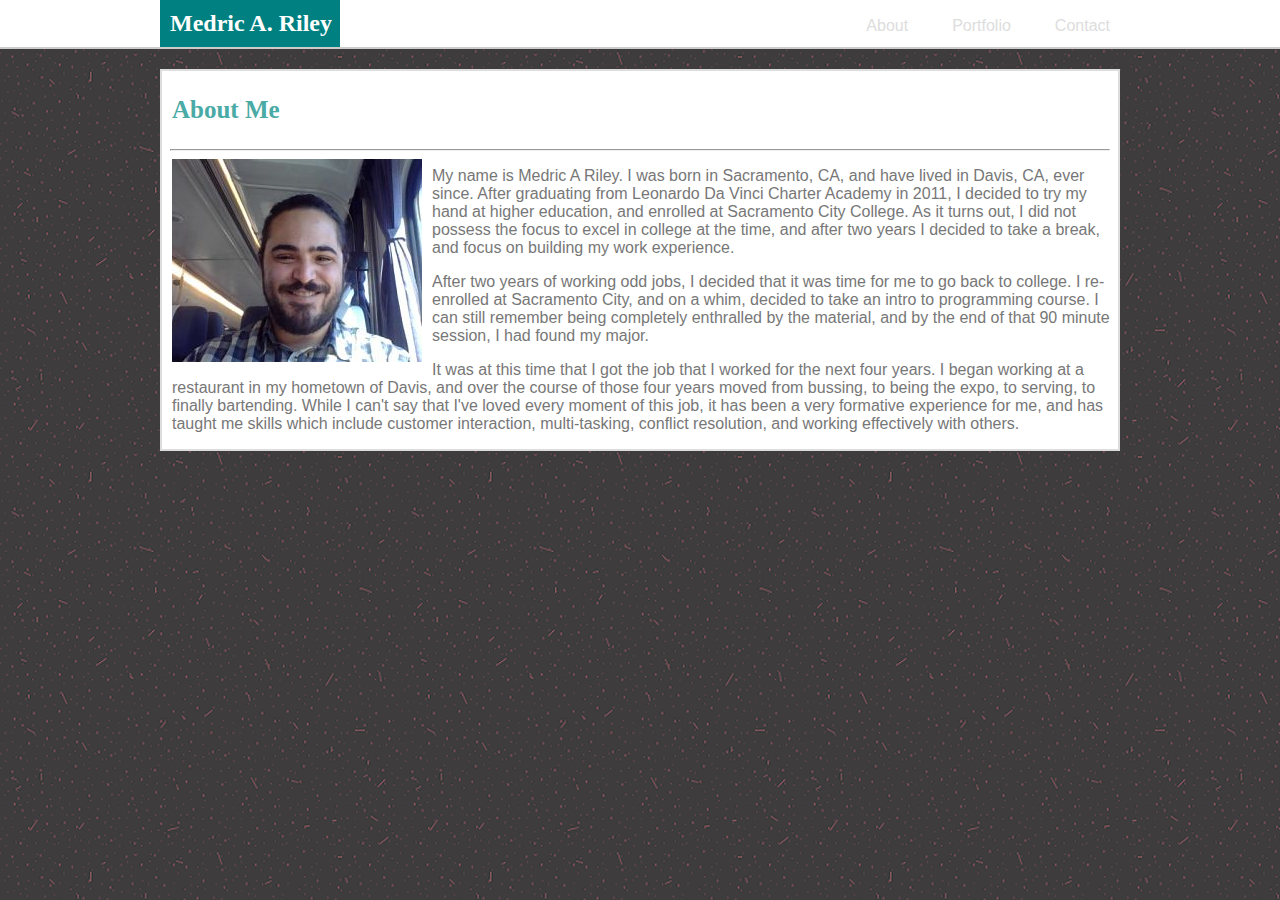
<file: index.html>
<!--this is the main index file for the Basic Portfolio Project-->
<!DOCTYPE html>
<!--beginning of the html section-->
<html>

<!--beginning of the head section-->
<head>
    <title>Medric A. Riley</title>
    <meta charset="UTF-8">
    <meta name="viewport" content="width=device-width, initial-scale=1">
    <link rel="reset" href="assets/css/reset.css">
    <link rel="stylesheet" href="assets/css/style.css">
</head>

<!--beginning of the body section-->
<body>  
        <!--the container holding everything in the main header bar-->
        <header class="container">

            <!--the inner layer, containing the elements of the header-->
            <div class="wrapper">
                
                <!--the logo displaying my name-->
                <div class="logo">
                    <h2>Medric A. Riley</h2>
                </div>

                <!--navigation bar for accessing the rest of the site-->
                <nav class="nav_bar">
                    <a href="index.html">About</a>

                    <a href="portfolio.html">Portfolio</a>

                    <a href="contact.html">Contact</a>
                </nav>
            </div>
        </div>
        </header>
         
     
    
    
    <!--beginning of content section-->
    <div id="content">
        <h3> About Me</h3>
        <hr>
        <!--contents of the 'about me' paragraph-->
        <!--headshot-->
        <img src="assets/images/medric.jpg" alt="Medric Riley">
        <p>
            My name is Medric A Riley. I was born in Sacramento, CA, and have lived in Davis, CA, 
            ever since. After graduating from Leonardo Da Vinci Charter Academy in 2011, I decided
            to try my hand at higher education, and enrolled at Sacramento City College. As it turns
            out, I did not possess the focus to excel in college at the time, and after two years I 
            decided to take a break, and focus on building my work experience.
        </p>
        <p>
            After two years of working odd jobs, I decided that it was time for me to go back to college.
            I re-enrolled at Sacramento City, and on a whim, decided to take an intro to programming course.
            I can still remember being completely enthralled by the material, and by the end of that 90 minute
            session, I had found my major.
        </p>
        <p>
            It was at this time that I got the job that I worked for the next four years. I began working at a 
            restaurant in my hometown of Davis, and over the course of those four years moved from bussing, 
            to being the expo, to serving, to finally bartending. While I can't say that I've loved every moment of this job, it has been a very formative experience for me, and has taught
            me skills which include customer interaction, multi-tasking, conflict resolution, and 
            working effectively with others. 
        </p> 
          
    </div>
    
    <footer> </footer>
</body>
</html>
</file>
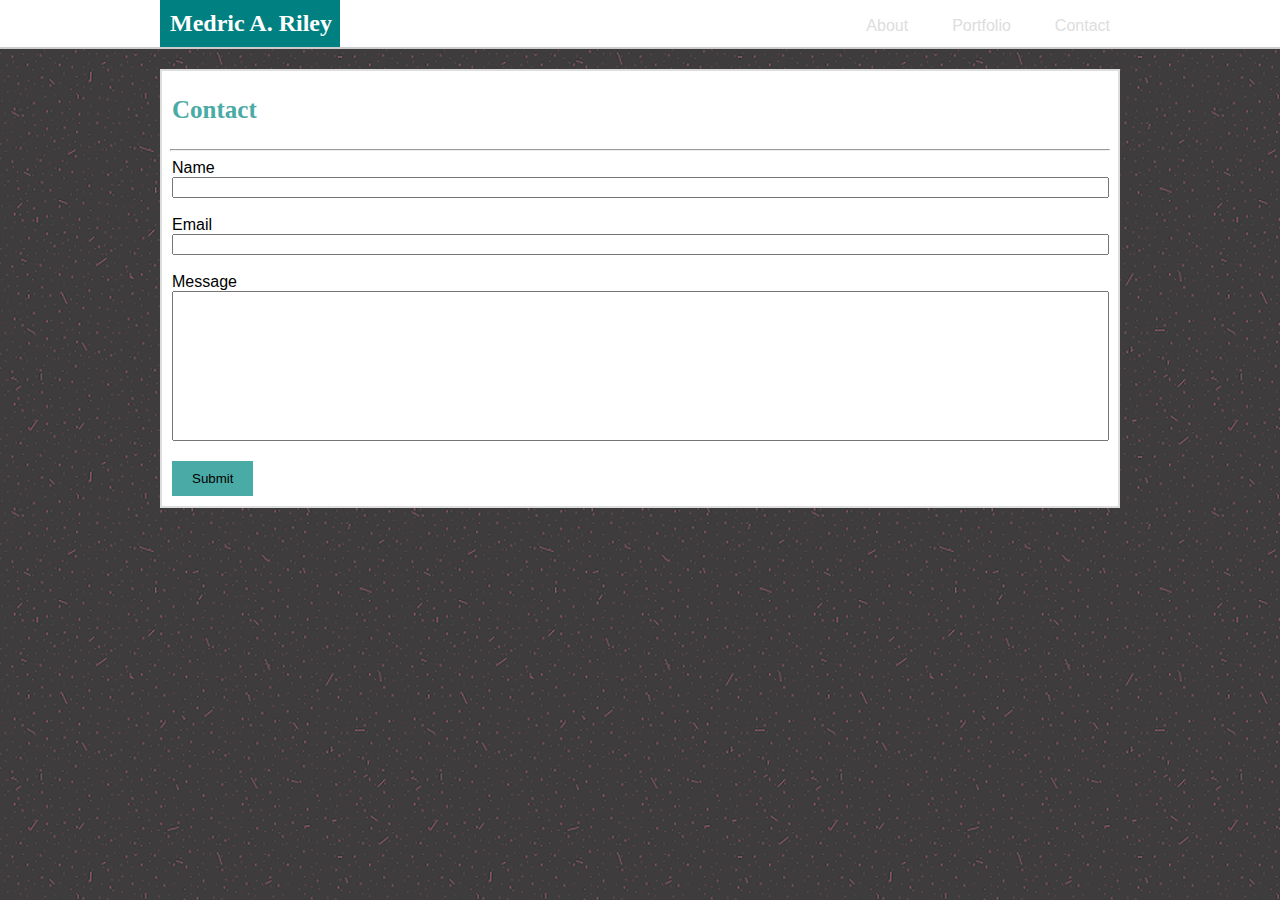
<file: contact.html>
<!--HTML document for the 'Contact' section of my portfolio-->
<!DOCTYPE html>
<html>

<!--beginning of the head section-->
<head>
        <meta charset="UTF-8">
        <meta name="viewport" content="width=device-width, initial-scale=1">
        <title>Contact</title>
        <link rel="reset" href="assets/css/reset.css">
        <link rel="stylesheet" href="assets/css/style.css">
</head>

<!--beginning of the body section-->
<body>


<!--the container holding everything in the main header bar-->
     <header class="container">

            <!--the inner layer, containing the elements of the header-->
            <div class="wrapper">
                
                <!--the logo displaying my name-->
                <div class="logo">
                    <h2>Medric A. Riley</h2>
                </div>

                <!--navigation bar for accessing the other pages of the website-->
                <nav class="nav_bar">
                    
                    <a href="index.html">About</a>

                    <a href="portfolio.html">Portfolio</a>

                    <a href="contact.html">Contact</a>
                </nav>
            </div>
        </header>
<!--the end of the header bar-->         
     

    <!--beginning of content section-->
    <div id="content">
        <h3>Contact</h3>
        <hr>
        <!--contents of the contact form-->
        <div>
                <form>
                    Name<br>
                    <input type="text" name="firstName" id="name_box"><br>
                    <br>
                    Email<br>
                    <input type="text" name="email" id="email_box"><br>
                    <br>
                    Message<br>
                    <input type="text" name="message" id=message_box><br>
                </form>
        
        </div>

        <button>Submit</button>
          
    </div>
    <!--form fillable message template-->
    

</body>
</html>
</file>
<file: assets/css/style.css>
* {
    box-sizing: border-box;
}
/* index.html */
h2 h3 {
    font-family: 'Georgia', 'Times New Roman', Times, serif;
}
 .container {
     width: 100%;
     background: white;
    
        margin: 0 auto;
        margin-bottom: 0;
     padding-top: 0;
     border-bottom: 2px solid #cccccc;
     overflow: hidden;
 }

 .wrapper {
     width: 960px;
     margin: auto; 
 }
.logo {
    padding-top: 10px;
    padding-left: 10px;
    width: 180px;
    background: teal;
}

h2 {
    margin-bottom: 0;
    margin-top: 0;
    color: white;
    padding-bottom: 10px;
}
 .nav_bar {
     float: right;
     margin-top: -30px;
     
 }
 a{
     margin-left: 20px;
     padding: 10px;
     text-decoration: none;
     font-family: 'Arial', 'Helvetica Neue', helvetica, sans-serif;
     color: #dddddd;
 }

 a:hover {
     background: #4aaaa5;
 }

 #content::before {
     clear: both;
     content: "";
     display: block;
 }

 
 #content {

    margin: auto;
    margin-top: 20px;

    width: 960px;
     background: white;
    margin-bottom: 30px;
    border: 2px solid #dddddd;
    overflow: auto;
 }
h3 {
    padding-left: 10px;
    font-size: 25px;
    color: #4aaaa5;
}

hr {
    width: 940px;
}
 img {
     float: left;
     padding-left: 10px;
     padding-right: 10px;
     
 }

 p {
     padding-left: 10px;
     font-family: 'Arial', 'Helvetica Neue', helvetica, sans-serif;
     color: #777777;
 }
 body{
     margin: 0;
     padding: 0;
    background: url("../images/pink\ dust.png");
 }


 /*contact.html*/
 form {
     padding-left: 10px;
     padding-bottom: 10px;
     font-family: 'Arial', 'Helvetica Neue', helvetica, sans-serif;
 }

 #name_box {
     width: 99%;
 }

 #email_box {
     width: 99%;
 }

 #message_box {
     width: 99%;
     height: 150px;
 }

 button {
     margin: 10px;
     text-align: center;
     padding-left: 20px;
     padding-right: 20px;
     padding-top: 10px;
     padding-bottom: 10px;
     background: #4aaaa5;
     border: none;
 }

 /*container for the portfolio images*/

 .portfolio_container {
     overflow: auto;
     width: 180px;
     margin: 10px;
     float: left;
 }

 .container_pic {
     background: url("../images/abstract-q-g-200-200-10.jpg");
     height: 130px;
 }

 .star-wars {
     background: url("../images/obi_wan.jpg");
     height: 130px;
 }

 #banner {
     width: 100%;
     margin: 0 auto;
     margin-top: 70px;
 }

 @media screen and (max-width: 640px) {

    .wrapper {
        width: 100%;
    }
    .container {
        width: 100%;
        position: static;
    }
    #content {
        width: 96%;
    }


 }
 @media screen and (max-width: 768px) {

    .wrapper {
        width: 100%;
        padding-left: 15px;
        padding-right: 15px;
    }
    .container {
        width: 100%;
    }
    #content {
        width: 96%;
    }

 }
 @media screen and (max-width: 980px) {

    .wrapper {
        width: 100%;
        padding-left: 20px;
        padding-right: 20px;
    }
    .container {
        width: 100%;
    }
    #content {
        width: 96%;
    }

 }
</file>
